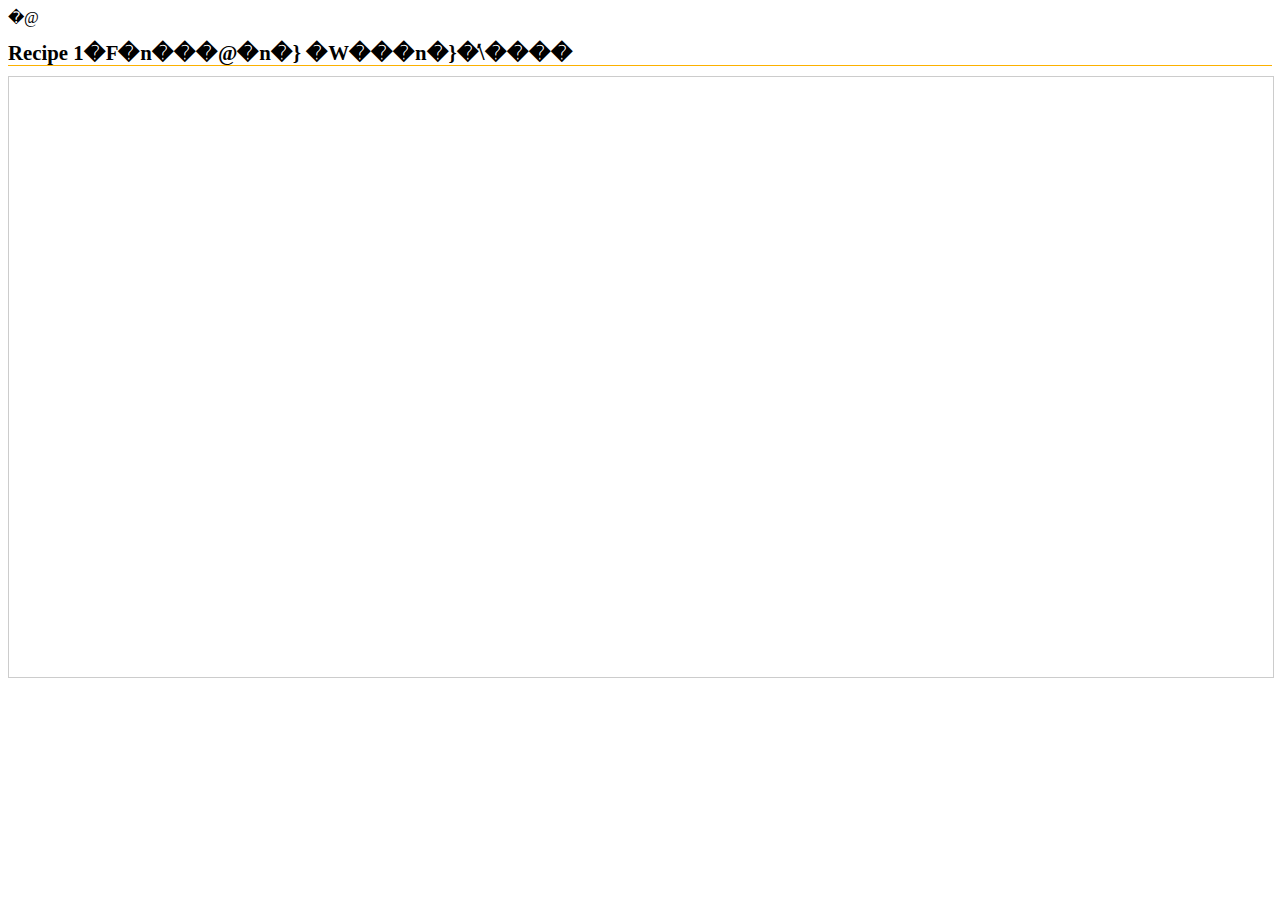
<file: openlayers/tiriinMap.html>
<!DOCTYPE html>
<html>
<head>
<meta charset="UTF-8">
<title>recipe01</title>�@
 
<!-- OpelLayes�̃��C�u������ǂݍ��� -->
<script type="text/javascript" src="http://openlayers.org/api/OpenLayers.js"></script>
 
<!-- �n�}�\���p�X�N���v�g -->
 
<script type="text/javascript">
 
// �n�}������
function initMap(){
    /* ���W�ϊ��p�I�u�W�F�N�g
        �n���@�n�}�̃^�C���̍��W�n�͐��E���n�n(WGS84 EPSG:3857)�A
        ���e�͋��ʃ����J�g���}�@�ō쐬����Ă��邽�߁A������p���� */
    var projection3857 = new OpenLayers.Projection("EPSG:3857");
    var projection4326 = new OpenLayers.Projection("EPSG:4326");
 
    // map�I�u�W�F�N�g���쐬�B��ŏo�Ă���div�v�f��id="map"�̂Ƃ���ɕ\������܂��B
    var map = new OpenLayers.Map({
        div: "map",
        projection: projection3857, 
        displayProjection: projection4326,
    });
 
    /*�x�[�X��Map���C�����쐬 Open Street Map�̏ꍇ�͈ȉ��A
    var osm = new OpenLayers.Layer.OSM("Simple OSM BaseMap");
        �n���@�n�}�̕W���n�}�ɒu���������ꍇ�͈ȉ�*/
    var cjstd = new OpenLayers.Layer.XYZ("�W���n�}", //XYZ�`���i�ܓx�A�y�x�A�Y�[�����x���@���C�������w��
        "http://cyberjapandata.gsi.go.jp/xyz/std/${z}/${x}/${y}.png", {�@//�n���@�n�}�̃^�C�����w��
        attribution: "<a href='http://portal.cyberjapan.jp/help/termsofuse.html' target='_blank'>���y�n���@</a>", //�n���@�n�}�̒��쌠�\��
        maxZoomLevel: 18 //�ȗ������15�ɂȂ����̂Ŏw�肷��
    });
 
    //�쐬�����x�[�X���C����Map�I�u�W�F�N�g�ɒǉ�����B
    map.addLayer(cjstd);
 
    //Map�I�u�W�F�N�g�ɃR���g���[����ǉ��@����̓��C���X�C�b�`�̂�
    map.addControl(new OpenLayers.Control.LayerSwitcher());
 
    //Map�̒��S�i�s���j�A�����Y�[�����x����ݒ�
    map.setCenter(new OpenLayers.LonLat(139.691706,35.689487)
      .transform(projection4326, projection3857), 15);
}
</script>
 
<style>
h1 {
    font-size: 130%;
    margin-bottom: 0.5em;
    border-bottom: 1px solid #fcb100;
}
#map {
    width:100%;
    height:600px;
    border:1px solid #CCC;}
 
/<em>�n���@�n�}�̒��쌠�\���̃X�^�C��</em>/
div.olControlAttribution {
    padding: 3px;
    color:#000000;
    background-color:#ffffff;
    background-color:rgba(230,255,255,0.7);
    font-size:12px;
    line-height:14px;
    bottom:5px;
    vertical-align: middle;
}
</style>
</head>
<!-- body�ǂݍ��ݎ���initMap�����s���܂��B -->
<body onload="initMap()">
    <h1>Recipe 1�F�n���@�n�} �W���n�}�̕\����</h1>
    <!-- �����ɒn�}���\������܂��B -->
    <div id="map"></div>
    </body>
</head>
</html>
</file>
